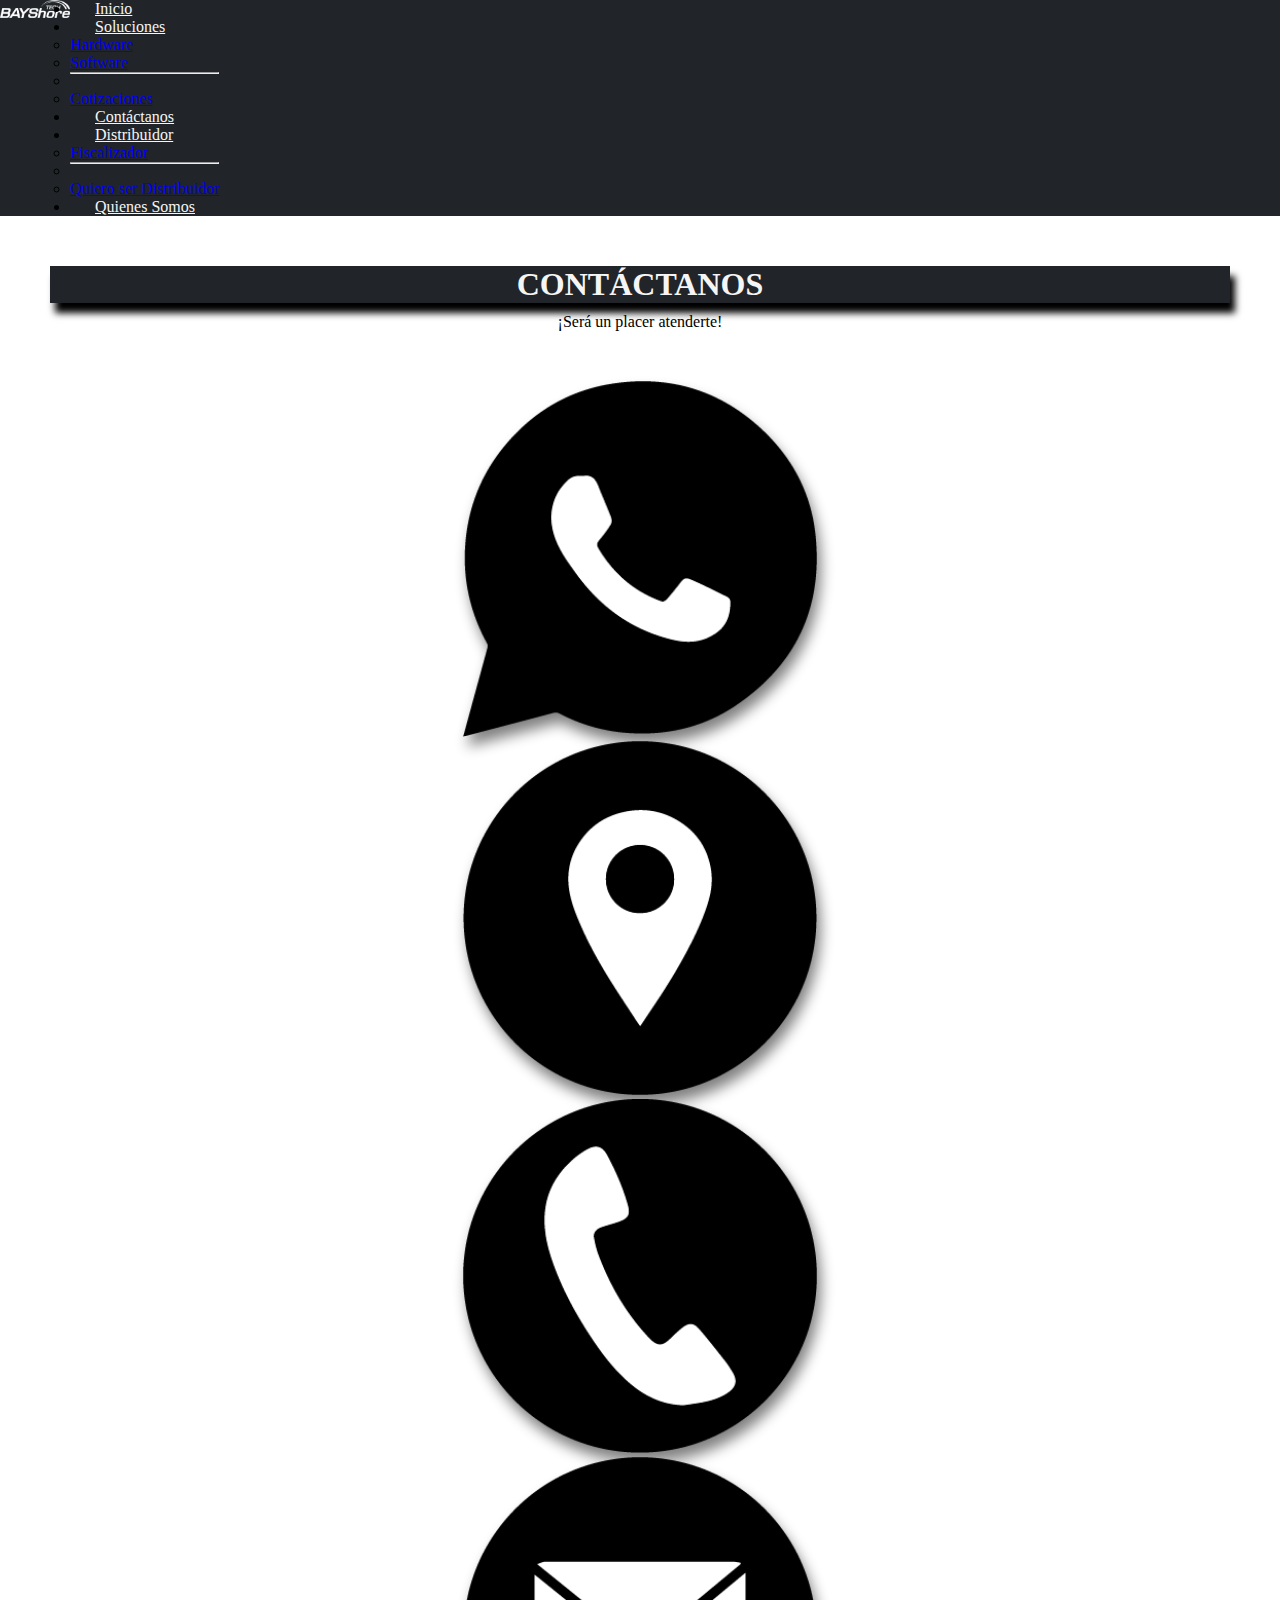
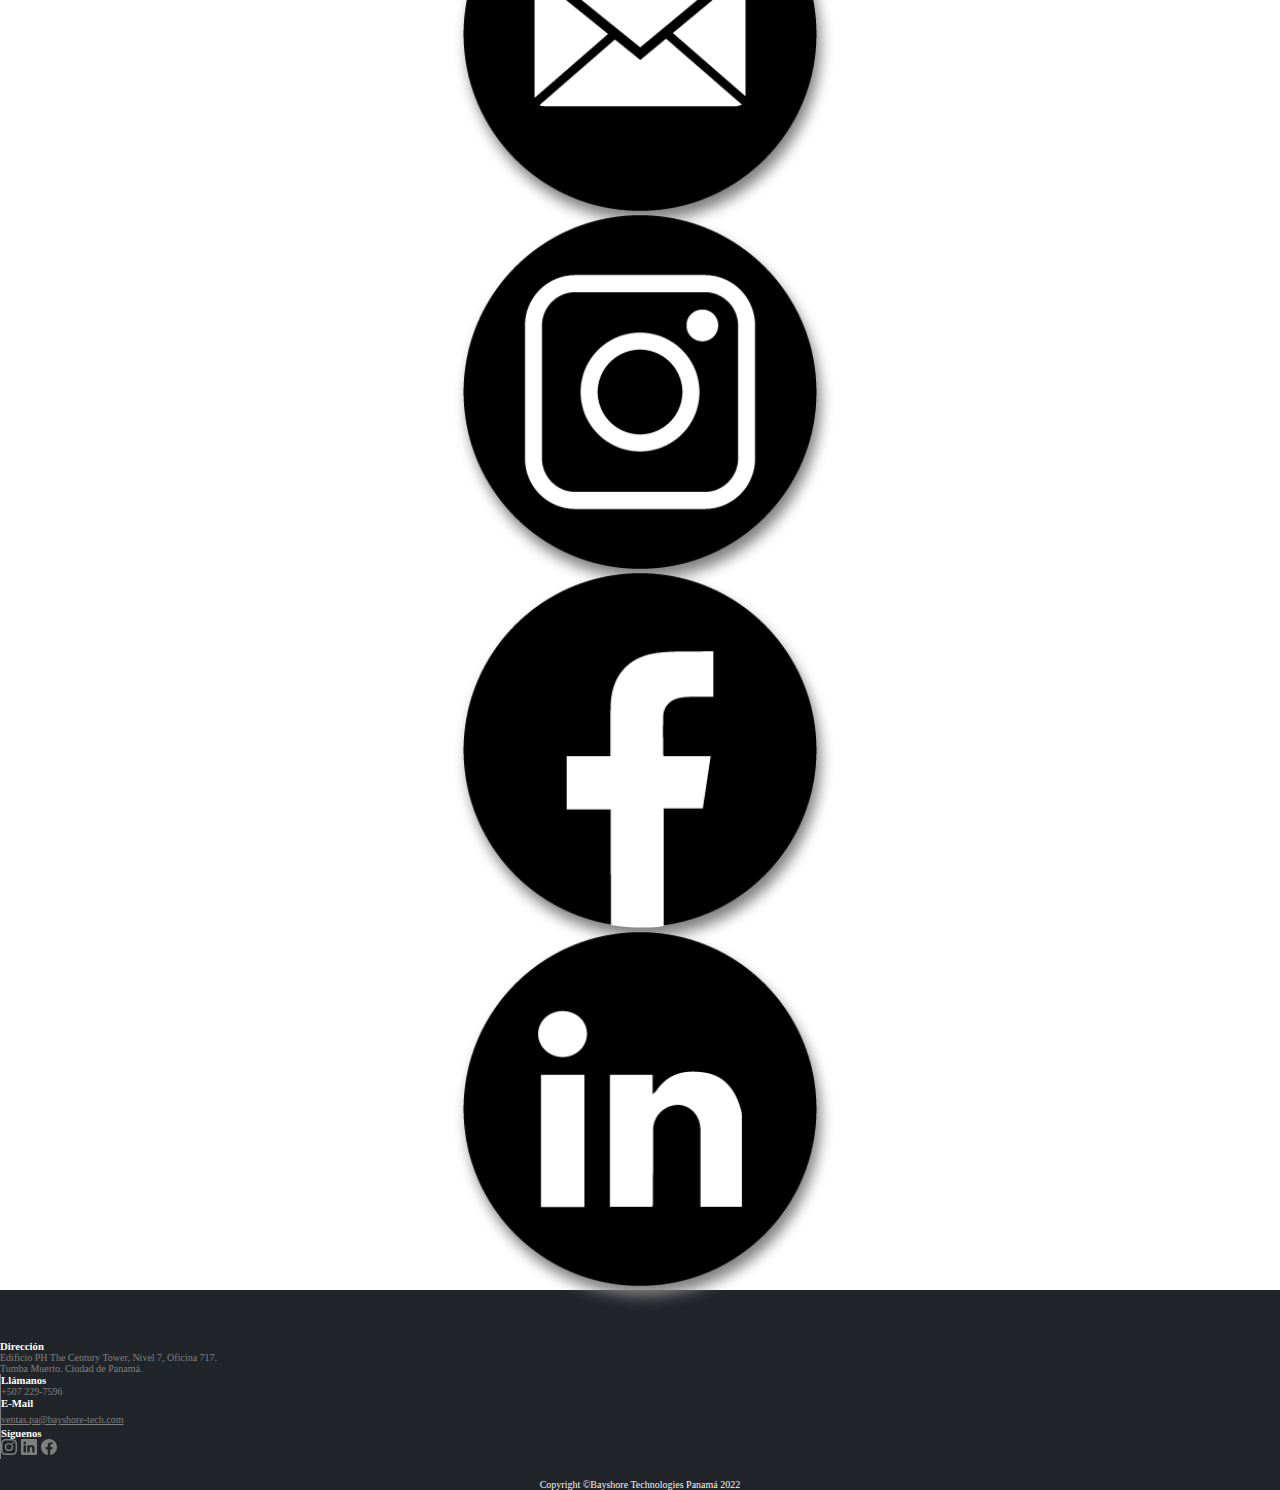
<file: contact.html>
<!doctype html>
<html lang="en">
  <head>
    <meta charset="utf-8">
    <meta name="viewport" content="width=device-width, initial-scale=1">


    <link href="https://cdn.jsdelivr.net/npm/bootstrap@5.2.0-beta1/dist/css/bootstrap.min.css" rel="stylesheet" integrity="sha384-0evHe/X+R7YkIZDRvuzKMRqM+OrBnVFBL6DOitfPri4tjfHxaWutUpFmBp4vmVor" crossorigin="anonymous">
    <link rel="stylesheet" href="contact.css">

    <title>Bayshore Panama</title>
  </head>
  <body data-bs-spy="scroll" data-bs-target="#navbar">

    <!-- Header -->

    <nav id="header" class="navbar navbar-expand-lg bg-ligth sticky-top">
      <div class="container">
        <a class="navbar-brand" href="#">
          <img src="images/logo-bayshore.png" alt="Logo Bayshore">
        </a>    
        <div class="collapse navbar-collapse" id="navbar">
          <ul class="navbar-nav ms-auto mb-2 mb-lg-0">
            <li class="nav-item">
              <a class="nav-link" aria-current="page" href="index.html">Inicio</a>
            </li>
            <li class="nav-item dropdown">
              <a class="nav-link dropdown-toggle" href="#" id="navbarDropdown" role="button" data-bs-toggle="dropdown" aria-expanded="false">
                Soluciones
              </a>
              <ul class="dropdown-menu" aria-labelledby="navbarDropdown">
                <li><a class="dropdown-item" href="products.html">Hardware</a></li>
                <li><a class="dropdown-item" href="https://rctechsoftware.com/" target="_blank">Software</a></li>
                <li><hr class="dropdown-divider"></li>
                <li><a class="dropdown-item" href="#" target="_blank">Cotizaciones</a></li>
              </ul>
            </li>
            <!--<li class="nav-item">
              <a class="nav-link" href="#" data-bs-toggle="modal" data-bs-target="#modalBlog">Blog</a>
            </li>!-->
            <li class="nav-item">
              <a class="nav-link" href="contact.html">Contáctanos</a>
            </li>
            <li class="nav-item dropdown">
              <a class="nav-link dropdown-toggle" href="#" id="navbarDropdown" role="button" data-bs-toggle="dropdown" aria-expanded="false">
                Distribuidor
              </a>
              <ul class="dropdown-menu" aria-labelledby="navbarDropdown">
                <li><a class="dropdown-item" href="http://bayshorefiscal2.sytes.net/distribuidor/" target="_blank">Fiscalizador</a></li>
                <li><hr class="dropdown-divider"></li>
                <li><a class="dropdown-item" href="#" target="_blank">Quiero ser Distribuidor</a></li>
              </ul>
            </li>
            <li class="nav-item">
              <a class="nav-link" href="about-us.html">Quienes Somos</a>
            </li>
            <!--<li class="nav-item">
              <a class="nav-link disabled">Disabled</a>
            </li>!-->
          </ul>
          <!--<form class="d-flex" role="search">
            <input class="form-control me-2" type="search" placeholder="Search" aria-label="Search">
            <button class="btn btn-outline-success" type="submit">Search</button>
          </form>!-->
        </div>

    <!-- MENU MOBILE -->
            
    <nav id="menu-mobile" class="navbar navbar-expand-sm bg-ligth sticky-top">
      <div class="container">
        <!-- <a class="navbar-brand" href="#">
          <img src="images/logo-bayshore.png" alt="Logo Bayshore">
        </a> -->
        <button class="navbar-toggler" type="button" data-bs-toggle="collapse" data-bs-target="#navbarSupportedContent" aria-controls="navbarSupportedContent" aria-expanded="false" aria-label="Toggle navigation">
          <span class="navbar-toggler-icon"></span>
        </button>
        <div class="collapse navbar-collapse" id="navbarSupportedContent">
          <ul class="navbar-nav ms-auto mb-2 mb-lg-0">
            <li class="nav-item">
              <a class="nav-link" aria-current="page" href="index.html">Inicio</a>
            </li>
            <li class="nav-item">
              <a class="nav-link" aria-current="page" href="products.html">Hardware</a>
            </li>
            <li class="nav-item">
              <a class="nav-link" aria-current="page" href="https://rctechsoftware.com/">Software</a>
            </li>
            <li class="nav-item">
              <a class="nav-link" href="contact.html">Contáctanos</a>
            </li>
            <li class="nav-item">
              <a class="nav-link" href="about-us.html">Quienes Somos</a>
            </li>
            <li class="nav-item dropdown">
              <a class="nav-link dropdown-toggle" href="#" id="navbarDropdown" role="button" data-bs-toggle="dropdown" aria-expanded="false">
                Distribuidor
              </a>
              <ul class="dropdown-menu" aria-labelledby="navbarDropdown">
                <li><a class="dropdown-item" href="http://bayshorefiscal2.sytes.net/distribuidor/" target="_blank">Fiscalizador</a></li>
                <li><hr class="dropdown-divider"></li>
                <li><a class="dropdown-item" href="#" target="_blank">Quiero ser Distribuidor</a></li>
              </ul>
            </li>

          </ul>
        </div>
      </div>
    </nav>
    <!-- MENU MOBILE -->
      
      </div>
    </nav>

    <!-- /Header -->

    <!-- Contact -->

    <section class="contact container">
        <div class="contact-title">
            <h1>CONTÁCTANOS</h1>
            <p>¡Será un placer atenderte!</p>
        </div>
        <div class="row">
          <div class="col-6 col-sm-6 col-md-4 col-lg-4 mb-4" id="contact-div">
            <img src="images/Contactanos/icono-whatsapp.png" alt="whatsapp">
          </div>
          <div class="col-6 col-sm-6 col-md-4 col-lg-4 mb-4" id="contact-div">
            <img src="images/Contactanos/icono-adress.png" alt="adress">
          </div>
          <div class="col-6 col-sm-6 col-md-4 col-lg-4 mb-4" id="contact-div">
            <img src="images/Contactanos/icono-phone.png" alt="phone">
          </div>
          <div class="col-6 col-sm-6 col-md-4 col-lg-4 mb-4" id="contact-div">
            <a href="mailto:ventas.pa@bayshore-tech.com">
            <img src="images/Contactanos/icono-mail.png" alt="email">
            </a>
          </div>
          <div class="col-6 col-sm-6 col-md-4 col-lg-4 mb-4" id="contact-div">
            <a href="https://www.instagram.com/bayshorepanama/" target="_blank">
            <img src="images/Contactanos/icono-instagram.png" alt="instagram">
            </a>
          </div>
          <div class="col-6 col-sm-6 col-md-4 col-lg-4 mb-4" id="contact-div">
            <a href="https://www.facebook.com/BayshorePanama" target="_blank">
            <img src="images/Contactanos/icono-facebook.png" alt="facebook">
            </a>
          </div>
          <div class="col-6 col-sm-6 col-md-4 col-lg-4 mb-4" id="contact-div">
            <a href="https://www.linkedin.com/company/bayshore-technologies-panama" target="_blank">
            <img src="images/Contactanos/icono-linkedin.png" alt="linkedin">
            </a>
          </div>
        </div>
    </section>

    <!-- Contact -->

    <!-- Footer -->
    <footer id="footer" class="footer pb-4 pt-4">
      <div class="container">
        <div class="row text-center">
          
          <div class="col-md-6 col-lg-3">
            <h6>Dirección</h6>
            <p>Edificio PH The Century Tower, Nivel 7, Oficina 717.<br>Tumba Muerto. Ciudad de Panamá.</p>
          </div>
          
          <div class="footer__space col-md-6 col-lg-3">
            <h6>Llámanos</h6>
            <p>+507 229-7596</p>
          </div>
          
          <div class="footer__space col-md-6 col-lg-3">
            <h6>E-Mail</h6>
            <a href="mailto:ventas.pa@bayshore-tech.com">ventas.pa@bayshore-tech.com</a>
          </div>
          
          <div class="footer__space col-md-6 col-lg-3">
            <h6>Síguenos</h6>
            <ul class="social-links">
              <li class="social-links__icons">
                <a href="https://www.instagram.com/bayshorepanama/" target="_blank">
                  <svg xmlns="http://www.w3.org/2000/svg" width="16" height="16" fill="currentColor" class="bi bi-instagram" viewBox="0 0 16 16">
                    <path d="M8 0C5.829 0 5.556.01 4.703.048 3.85.088 3.269.222 2.76.42a3.917 3.917 0 0 0-1.417.923A3.927 3.927 0 0 0 .42 2.76C.222 3.268.087 3.85.048 4.7.01 5.555 0 5.827 0 8.001c0 2.172.01 2.444.048 3.297.04.852.174 1.433.372 1.942.205.526.478.972.923 1.417.444.445.89.719 1.416.923.51.198 1.09.333 1.942.372C5.555 15.99 5.827 16 8 16s2.444-.01 3.298-.048c.851-.04 1.434-.174 1.943-.372a3.916 3.916 0 0 0 1.416-.923c.445-.445.718-.891.923-1.417.197-.509.332-1.09.372-1.942C15.99 10.445 16 10.173 16 8s-.01-2.445-.048-3.299c-.04-.851-.175-1.433-.372-1.941a3.926 3.926 0 0 0-.923-1.417A3.911 3.911 0 0 0 13.24.42c-.51-.198-1.092-.333-1.943-.372C10.443.01 10.172 0 7.998 0h.003zm-.717 1.442h.718c2.136 0 2.389.007 3.232.046.78.035 1.204.166 1.486.275.373.145.64.319.92.599.28.28.453.546.598.92.11.281.24.705.275 1.485.039.843.047 1.096.047 3.231s-.008 2.389-.047 3.232c-.035.78-.166 1.203-.275 1.485a2.47 2.47 0 0 1-.599.919c-.28.28-.546.453-.92.598-.28.11-.704.24-1.485.276-.843.038-1.096.047-3.232.047s-2.39-.009-3.233-.047c-.78-.036-1.203-.166-1.485-.276a2.478 2.478 0 0 1-.92-.598 2.48 2.48 0 0 1-.6-.92c-.109-.281-.24-.705-.275-1.485-.038-.843-.046-1.096-.046-3.233 0-2.136.008-2.388.046-3.231.036-.78.166-1.204.276-1.486.145-.373.319-.64.599-.92.28-.28.546-.453.92-.598.282-.11.705-.24 1.485-.276.738-.034 1.024-.044 2.515-.045v.002zm4.988 1.328a.96.96 0 1 0 0 1.92.96.96 0 0 0 0-1.92zm-4.27 1.122a4.109 4.109 0 1 0 0 8.217 4.109 4.109 0 0 0 0-8.217zm0 1.441a2.667 2.667 0 1 1 0 5.334 2.667 2.667 0 0 1 0-5.334z"/>
                  </svg>
                </a>
              </li>
              <li class="social-links__icons">  
                <a href="https://www.linkedin.com/company/bayshore-technologies-panama" target="_blank">
                  <svg xmlns="http://www.w3.org/2000/svg" width="16" height="16" fill="currentColor" class="bi bi-linkedin" viewBox="0 0 16 16">
                    <path d="M0 1.146C0 .513.526 0 1.175 0h13.65C15.474 0 16 .513 16 1.146v13.708c0 .633-.526 1.146-1.175 1.146H1.175C.526 16 0 15.487 0 14.854V1.146zm4.943 12.248V6.169H2.542v7.225h2.401zm-1.2-8.212c.837 0 1.358-.554 1.358-1.248-.015-.709-.52-1.248-1.342-1.248-.822 0-1.359.54-1.359 1.248 0 .694.521 1.248 1.327 1.248h.016zm4.908 8.212V9.359c0-.216.016-.432.08-.586.173-.431.568-.878 1.232-.878.869 0 1.216.662 1.216 1.634v3.865h2.401V9.25c0-2.22-1.184-3.252-2.764-3.252-1.274 0-1.845.7-2.165 1.193v.025h-.016a5.54 5.54 0 0 1 .016-.025V6.169h-2.4c.03.678 0 7.225 0 7.225h2.4z"/>
                  </svg>
                </a>
              </li>
              <li class="social-links__icons">
                <a href="https://www.facebook.com/BayshorePanama" target="_blank">
                  <svg xmlns="http://www.w3.org/2000/svg" width="16" height="16" fill="currentColor" class="bi bi-facebook" viewBox="0 0 16 16">
                    <path d="M16 8.049c0-4.446-3.582-8.05-8-8.05C3.58 0-.002 3.603-.002 8.05c0 4.017 2.926 7.347 6.75 7.951v-5.625h-2.03V8.05H6.75V6.275c0-2.017 1.195-3.131 3.022-3.131.876 0 1.791.157 1.791.157v1.98h-1.009c-.993 0-1.303.621-1.303 1.258v1.51h2.218l-.354 2.326H9.25V16c3.824-.604 6.75-3.934 6.75-7.951z"/>
                  </svg>
                </a>
              </li>
            </ul>
          </div>

        </div>
        
        <div>
          <p class="footer-copyright">Copyright ©Bayshore Technologies Panamá 2022</p>
        </div>
      
      </div>
    </footer>
     <!-- /Footer -->

     <script src="https://cdn.jsdelivr.net/npm/bootstrap@5.2.0-beta1/dist/js/bootstrap.bundle.min.js" integrity="sha384-pprn3073KE6tl6bjs2QrFaJGz5/SUsLqktiwsUTF55Jfv3qYSDhgCecCxMW52nD2" crossorigin="anonymous"></script>
    </body>
</html>
</file>
<file: contact.css>
*{
    box-sizing: border-box;
    margin: 0;
    padding: 0;
}

html, body {
    height: 100%;
    display: flex;
    flex-direction: column;
    min-height: 100vh;
}

  /* HEADER */

  #header {
    background-color:#212529;
}

#header img {
    width: 70px;
    animation-name: opening-logo;
    animation-duration: 1.6s;
    animation-timing-function: ease-in-out;
}

#header .container {
    display:flex;
    flex-direction: initial;
}

#header .nav-link {
    color: whitesmoke;
    display: grid;
    margin-left: 25px;
}

#header a:hover {
    color:#0085CB;
}

#menu-mobile {
    display: none;
}

#menu-mobile .navbar-toggler {
    background-color: whitesmoke;
}

/* Contact */

.contact {
    margin-left: 50px;
    margin-right: 50px;
    margin-top: 50px;
    text-align: center;
}

.contact-title h1 {
    background-color:#212529;
    color: whitesmoke;
    box-shadow: 5px 10px 7px #000;
}

.contact-title p {
    padding-top: 10px;
}

.row {
    margin-top: 50px;
}

.contact svg {
    color:#212529;
    fill:currentColor !important;
    
}

.contact img {
    width: 30%;
    filter:drop-shadow(4px 10px 7px gray);
}

/* Contact */

/* Footer */

#footer {
    background: #212529;
    bottom: 0;
    margin-top: auto;
    padding-top: 0px!important;
    padding-bottom: 0px!important;
}

#footer .footer__space {
    border-left: gray 1px solid;
}

#footer a {
    color: gray;
    font-size: 10px;
}

#footer p {
    color:gray;
    font-size: 10px;
} 

#footer h6 {
    color:white;
} 

#footer ul {
align-items: center;
padding-left: 0px;
}

#footer .footer-copyright {
    text-align: center;
    color: whitesmoke;
    padding-top: 20px;
}

.social-links__icons {
    display: inline-block;
}

.social-links__icons svg:hover {
    color: #0085CB;
}

/* /Footer */

@media (max-width: 540px){
   
    #header .container {
        align-items:flex-start;
       }
       
        #menu-mobile {
            display: block;
        }
    
        #menu-mobile .navbar>.container {
            align-items: none!important;
        }
    
        #menu-mobile .nav-item {
            text-align: left;
        }
    
        #menu-mobile .nav-item a {
            margin: 5px;
        }
    
        .navbar-nav {
            text-align: end;
        }
   
    .contact {
        margin-left: 0px;
        margin-right: 0px;
    }
    .row img {
        width: 40%;
    }
}
</file>
